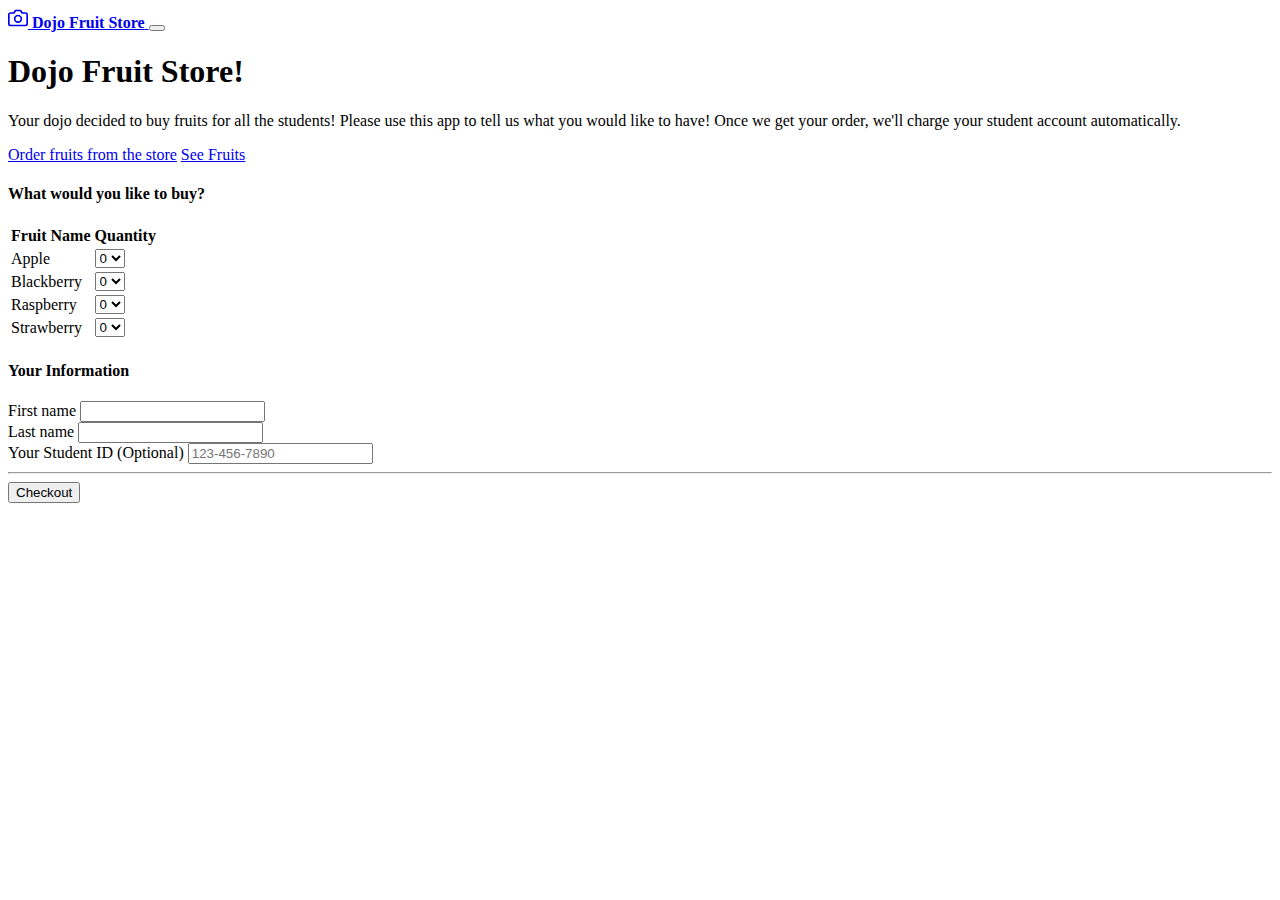
<file: templates/index.html>
<html>
<head>
    <title>Dojo Fruit Store Assignment</title>
    <link rel="stylesheet" href="https://cdn.jsdelivr.net/npm/bootstrap@5.2.3/dist/css/bootstrap.min.css" integrity="sha384-rbsA2VBKQhggwzxH7pPCaAqO46MgnOM80zW1RWuH61DGLwZJEdK2Kadq2F9CUG65" crossorigin="anonymous">
</head>
<body>

    <header>
        <div class="navbar navbar-dark bg-dark box-shadow">
          <div class="container d-flex justify-content-between bg-dark">
            <a href="#" class="navbar-brand d-flex align-items-center">
              <svg xmlns="http://www.w3.org/2000/svg" width="20" height="20" viewBox="0 0 24 24" fill="none" stroke="currentColor" stroke-width="2" stroke-linecap="round" stroke-linejoin="round" class="mr-2"><path d="M23 19a2 2 0 0 1-2 2H3a2 2 0 0 1-2-2V8a2 2 0 0 1 2-2h4l2-3h6l2 3h4a2 2 0 0 1 2 2z"></path><circle cx="12" cy="13" r="4"></circle></svg>
              <strong>Dojo Fruit Store</strong>
            </a>
            <button class="navbar-toggler" type="button" data-toggle="collapse" data-target="#navbarHeader" aria-controls="navbarHeader" aria-expanded="false" aria-label="Toggle navigation">
              <span class="navbar-toggler-icon"></span>
            </button>
          </div>
        </div>
      </header>
  
      <main role="main">
  
        <section class="jumbotron text-center">
          <div class="container">
            <h1 class="jumbotron-heading">Dojo Fruit Store!</h1>
            <p class="lead text-muted">Your dojo decided to buy fruits for all the students! Please use this app to tell us what you would like to have!  Once we get your order, we'll charge your student account automatically.</p>
            <p>
              <a href="#buy" class="btn btn-primary my-2">Order fruits from the store</a>
              <a href="/fruits" class="btn btn-secondary my-2">See Fruits</a>
            </p>
          </div>
        </section>
  
        <div class="album py-5 bg-light">
          <div class="container">
             <form action='/order' method='post'>
                <h4 class="mb-3" id='buy'>What would you like to buy?</h4>
                <table class="table table-striped">
                    <thead>
                    <tr>
                        <th>Fruit Name</th>
                        <th>Quantity</th>
                    </tr>
                    </thead>
                    <tbody>
                      <tr>
                          <td>Apple</td>
                          <td>
                              <select name='apple'>
                                  <option value='0'>0</option>
                                  <option value='1'>1</option>
                                  <option value='2'>2</option>
                                  <option value='3'>3</option>
                                  <option value='4'>4</option>
                              </select>
                          </td>
                      </tr>
                      <tr>
                          <td>Blackberry</td>
                          <td>
                              <select name='blackberry'>
                                  <option value='0'>0</option>
                                  <option value='1'>1</option>
                                  <option value='2'>2</option>
                                  <option value='3'>3</option>
                                  <option value='4'>4</option>
                              </select>
                          </td>
                      </tr>
                      <tr>
                          <td>Raspberry</td>
                          <td>
                              <select name='raspberry'>
                                  <option value='0'>0</option>
                                  <option value='1'>1</option>
                                  <option value='2'>2</option>
                                  <option value='3'>3</option>
                                  <option value='4'>4</option>
                              </select>
                          </td>
                      </tr>
                    <tr>
                        <td>Strawberry</td>
                        <td>
                            <select name='strawberry'>
                                <option value='0'>0</option>
                                <option value='1'>1</option>
                                <option value='2'>2</option>
                                <option value='3'>3</option>
                                <option value='4'>4</option>
                            </select>
                        </td>
                    </tr>
                    </tbody>
                </table>
  
                <h4 class="mb-3" id='info'>Your Information</h4>
                <div class="row">
                    <div class="col-md-6 mb-3">
                        <label for="firstName">First name</label>
                        <input type="text" class="form-control" name="first_name" placeholder="" value="">
                    </div>
                    <div class="col-md-6 mb-3">
                        <label for="lastName">Last name</label>
                        <input type="text" class="form-control" name="last_name" placeholder="" value="">
                    </div>
                </div>
  
                <div class="mb-3">
                    <label for="email">Your Student ID <span class="text-muted">(Optional)</span></label>
                    <input type="text" class="form-control" name="student_id" placeholder="123-456-7890">
                </div>
              
                <hr class="mb-4">
                <button class="btn btn-primary btn-lg btn-block" type="submit">Checkout</button>
            </form>

            
          </div>
        </div>
  
      </main>
      
</body>
</html>
</file>
